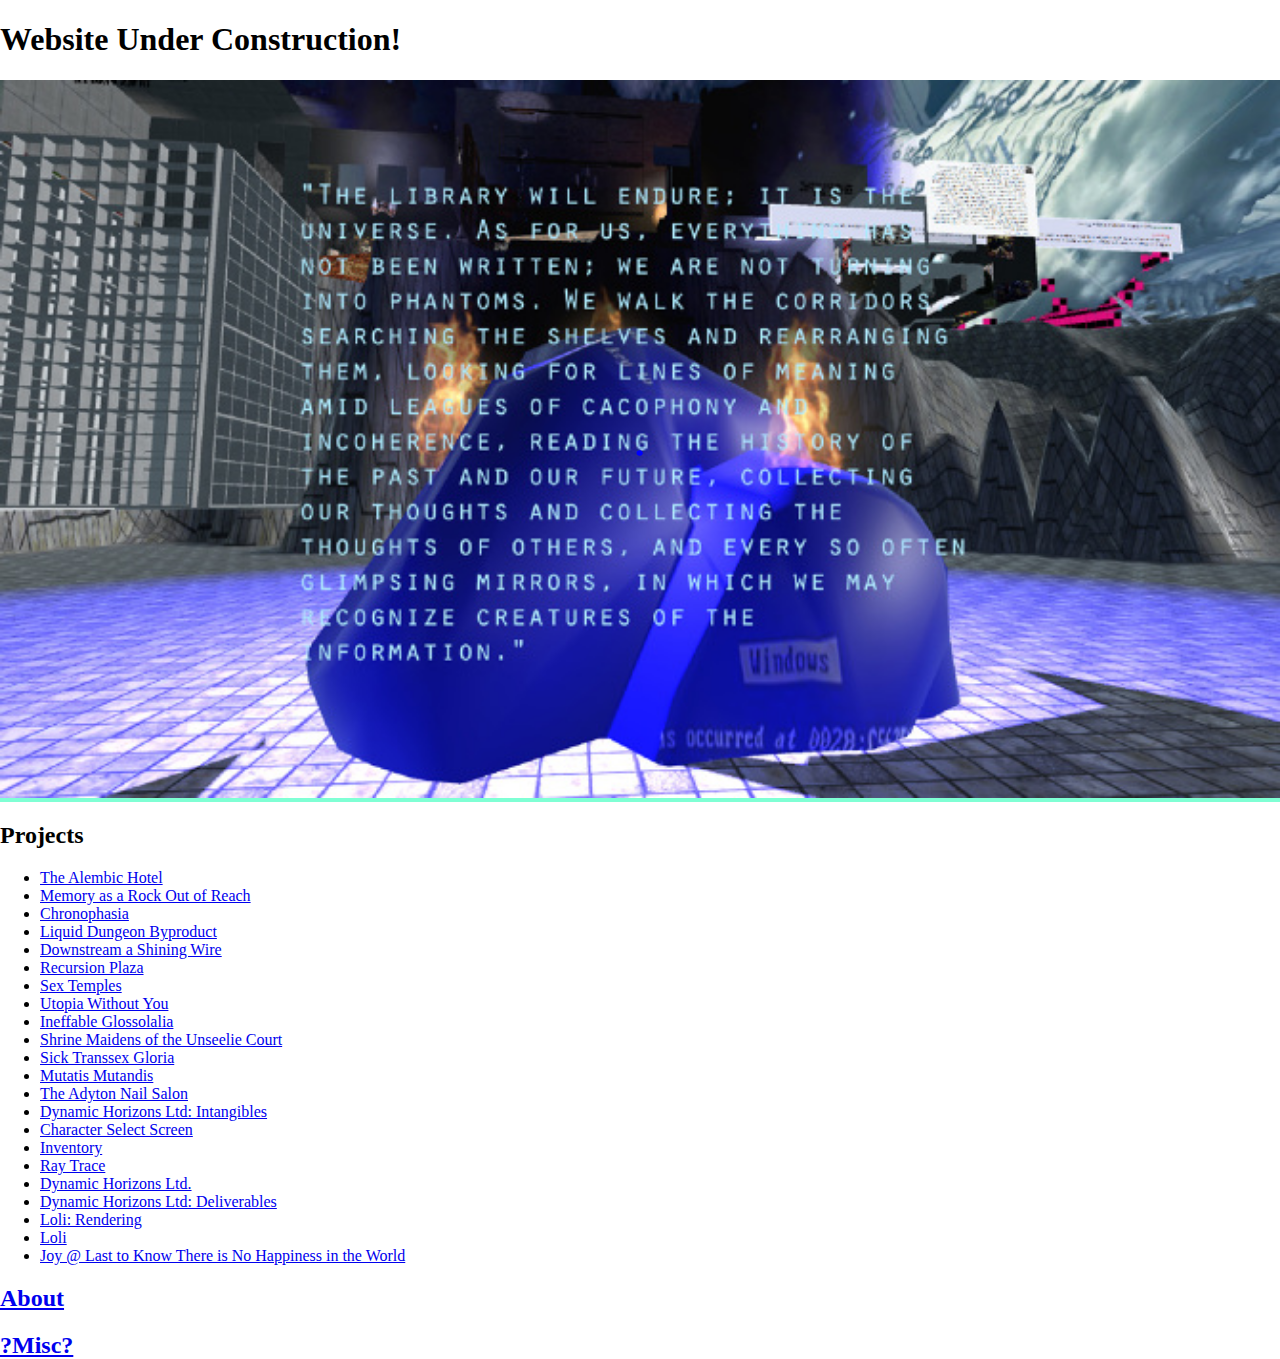
<file: index.html>
<!DOCTYPE html>
<html lang="en">
  <head>
    <meta charset="utf-8" />
    <meta name="viewport" content="width=device-width, initial-scale=1.0">

    <title>Tabitha Nikolai</title>

    <link rel="stylesheet" type="text/css" href="style.css">

    <script src="libraries/p5.min.js"></script>
    <script src="libraries/p5.sound.min.js"></script>
    <script src="sketch.js"></script>
  </head>

  <body>
    <h1>Website Under Construction!</h1>
    <div class= "foreground"> 
        <img src="images/test.jpg" alt="a meteor">
    </div>
    <div>
      <h2>Projects</h2>
      <ul>
        <li><a href="alembic.html">The Alembic Hotel</a></li>
        <li><a href="memory.html">Memory as a Rock Out of Reach</a></li>
        <li><a href="chrono.html">Chronophasia</a></li>
        <li><a href="liquid.html">Liquid Dungeon Byproduct</a></li>
        <li><a href="downstream.html">Downstream a Shining Wire</a></li>
        <li><a href="recursion.html">Recursion Plaza</a></li>
        <li><a href="temples.html">Sex Temples</a></li>
        <li><a href="utopia.html">Utopia Without You</a></li>
        <li><a href="ineffable.html">Ineffable Glossolalia</a></li>
        <li><a href="shrinemaidens.html">Shrine Maidens of the Unseelie Court</a></li>
        <li><a href="transsex.html">Sick Transsex Gloria</a></li>
        <li><a href="mutatis.html">Mutatis Mutandis</a></li>
        <li><a href="adyton.html">The Adyton Nail Salon</a></li>
        <li><a href="intangibles.html">Dynamic Horizons Ltd: Intangibles</a></li>
        <li><a href="select.html">Character Select Screen</a></li>
        <li><a href="inventory.html">Inventory</a></li>
        <li><a href="raytrace">Ray Trace</a></li>
        <li><a href="dhl.html">Dynamic Horizons Ltd.</a></li>
        <li><a href="deliverables.html">Dynamic Horizons Ltd: Deliverables</a></li>
        <li><a href="rendering.html">Loli: Rendering</a></li>
        <li><a href="loli.html">Loli</a></li>
        <li><a href="joy.html">Joy @ Last to Know There is No Happiness in the World</a></li>
      </ul>
    </div>
    <a href="about.html"><h2>About</h2></a>
    <a href="misc.html"><h2>?Misc?</h2></a>
    <!-- <script src="sketch.js"></script>     -->

  </body>
</html>
</file>
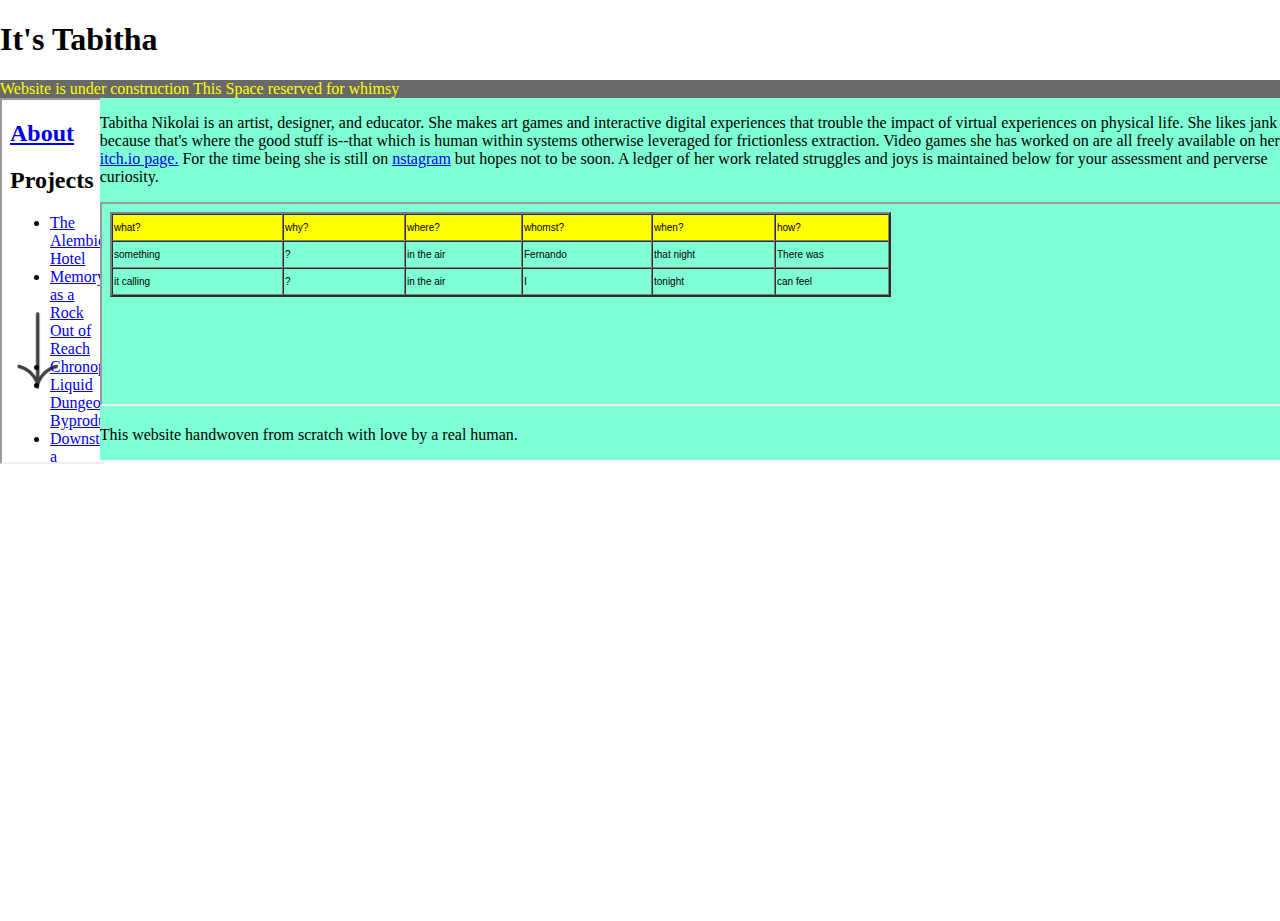
<file: about.html>
<!DOCTYPE html>
<html lang="en">
<head>
  <meta charset="UTF-8">
  <meta name="viewport" content="width=device-width, initial-scale=1.0">
  <title>About Tabitha</title>
  <link rel="stylesheet" type="text/css" href="style.css">
</head>
<body>
  <h1>It's Tabitha</h1>
    <div class="scrolling-text-container">
      <div class="scrolling-text">
        <span>Website is under construction</span>
        <span>This Space reserved for whimsy</span>
      </div>
    </div>
    <div class="main">
      <nav>
        <iframe src="nav.html" frameborder="5"></iframe>
      </nav>
      <div class= "foreground"> 
        <p>Tabitha Nikolai is an artist, designer, and educator. She makes art games and interactive digital experiences that trouble the impact of virtual experiences on physical life. She likes jank because that's where the good stuff is--that which is human within systems otherwise leveraged for frictionless extraction. Video games she has worked on are all freely available on her <a href="https://tabithanikolai.itch.io/" target="_blank">itch.io page.</a> For the time being she is still on <a href="https://www.instagram.com/tabby_twitchit/" target="_blank"> nstagram</a> but hopes not to be soon. A ledger of her work related struggles and joys is maintained below for your assessment and perverse curiosity.</p>
        <iframe src="Song_Analysis2.html" width="800" height="200" frameborder="5"></iframe>
        <p>This website handwoven from scratch with love by a real human.</p>
      </div>
    </div>
</body>
</html>
</file>
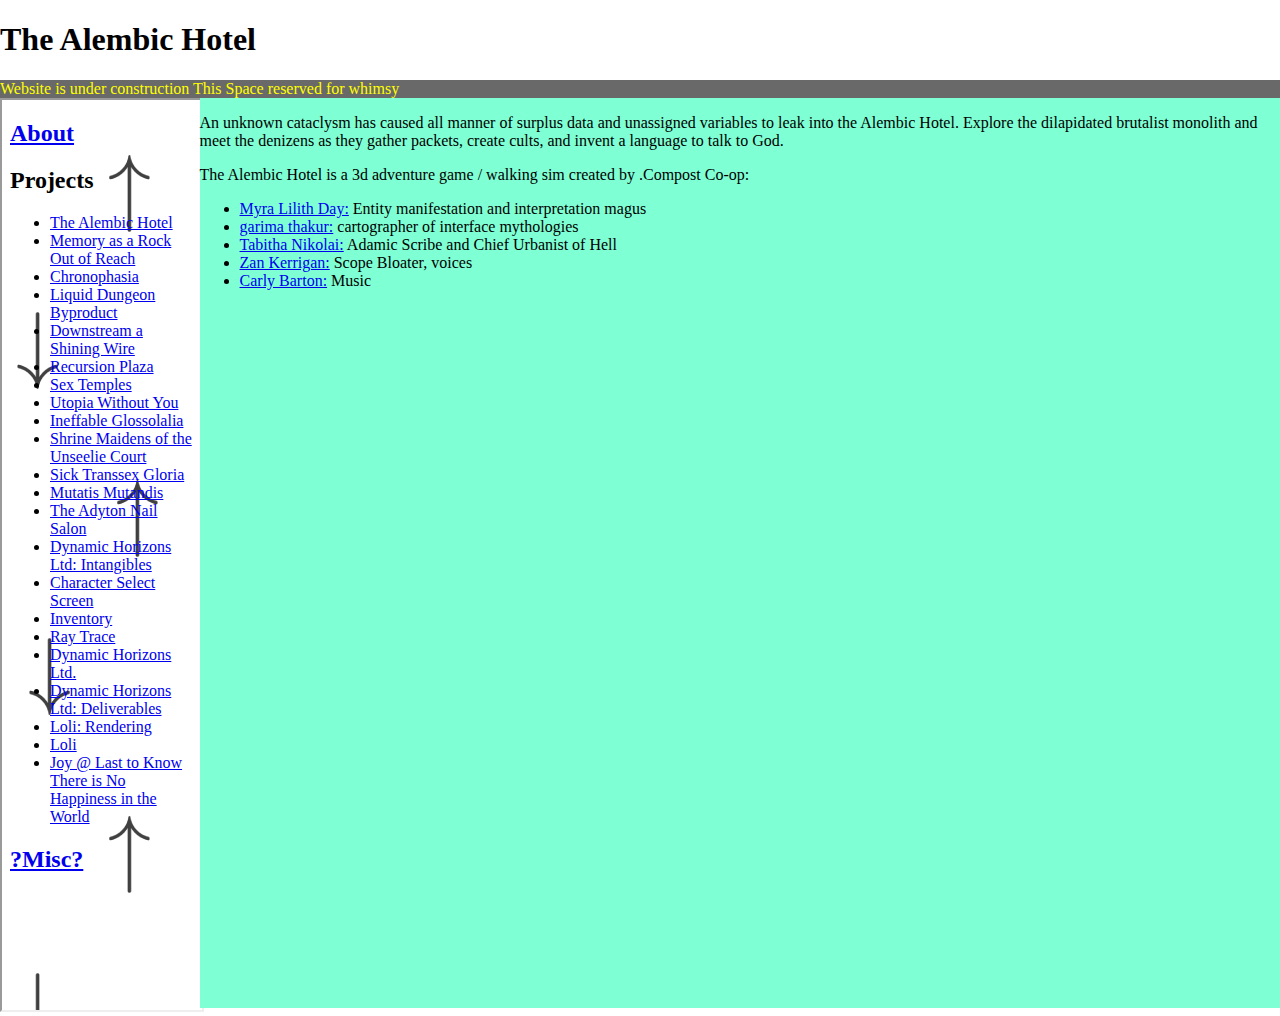
<file: alembic.html>
<!DOCTYPE html>
<html lang="en">
<head>
    <meta charset="UTF-8">
    <meta name="viewport" content="width=device-width, initial-scale=1.0">
    <title>The Alembic Hotel</title>
    <link rel="stylesheet" type="text/css" href="style.css">
</head>
<body>
    <h1>The Alembic Hotel</h1>
    <div class="scrolling-text-container">
      <div class="scrolling-text">
        <span>Website is under construction</span>
        <span>This Space reserved for whimsy</span>
      </div>
    </div>
    <div class="main">
      <nav>
        <iframe src="nav.html" frameborder="5"></iframe>
      </nav>
      <div class= "foreground"> 
        <p>
            An unknown cataclysm has caused all manner of surplus data and unassigned variables to leak into the Alembic Hotel. Explore the dilapidated brutalist monolith and meet the denizens as they gather packets, create cults, and invent a language to talk to God.
        </p>
        <p>
            The Alembic Hotel is a 3d adventure game / walking sim created by .Compost Co-op:
        </p>    
           <ul>
               <li><a href="https://myralilithday.com/" target="_blank">Myra Lilith Day:</a> Entity manifestation and interpretation magus</li>
               <li><a href="https://garimathakur.com/" target="_blank">garima thakur:</a> cartographer of interface mythologies</li>
               <li><a href="https://tabithanikolai.com/" target="_blank">Tabitha Nikolai:</a> Adamic Scribe and Chief Urbanist of Hell</li>
               <li><a href="https://letterboxd.com/zangelic/" target="_blank">Zan Kerrigan:</a> Scope Bloater, voices</li>
               <li><a href="https://carlybarton.net/mixes" target="_blank">Carly Barton:</a> Music</li>
           </ul> 
           <iframe title="vimeo-player" src="https://player.vimeo.com/video/1142088180?h=a277c5392d" width="552" height="167" frameborder="0" referrerpolicy="strict-origin-when-cross-origin" allow="autoplay; fullscreen; picture-in-picture; clipboard-write; encrypted-media; web-share"   allowfullscreen></iframe>
           <div class="main">
               <iframe title="vimeo-player" src="https://player.vimeo.com/video/942408615?h=9ccd7250c7" width="640" height="360" frameborder="0" referrerpolicy="strict-origin-when-cross-origin" allow="autoplay; fullscreen; picture-in-picture; clipboard-write; encrypted-media; web-share"   allowfullscreen></iframe>
               <iframe title="vimeo-player" src="https://player.vimeo.com/video/942418172?h=4d64b24db8" width="640" height="360" frameborder="0" referrerpolicy="strict-origin-when-cross-origin" allow="autoplay; fullscreen; picture-in-picture; clipboard-write; encrypted-media; web-share"   allowfullscreen></iframe>
            </div>
            <iframe frameborder="0" src="https://itch.io/embed/4078411" width="552" height="167"><a href="https://tabithanikolai.itch.io/the-alembic-hotel">The Alembic Hotel by Tabitha Nikolai</a></iframe>
      </div>
    </div>
</body>
</html>
</file>
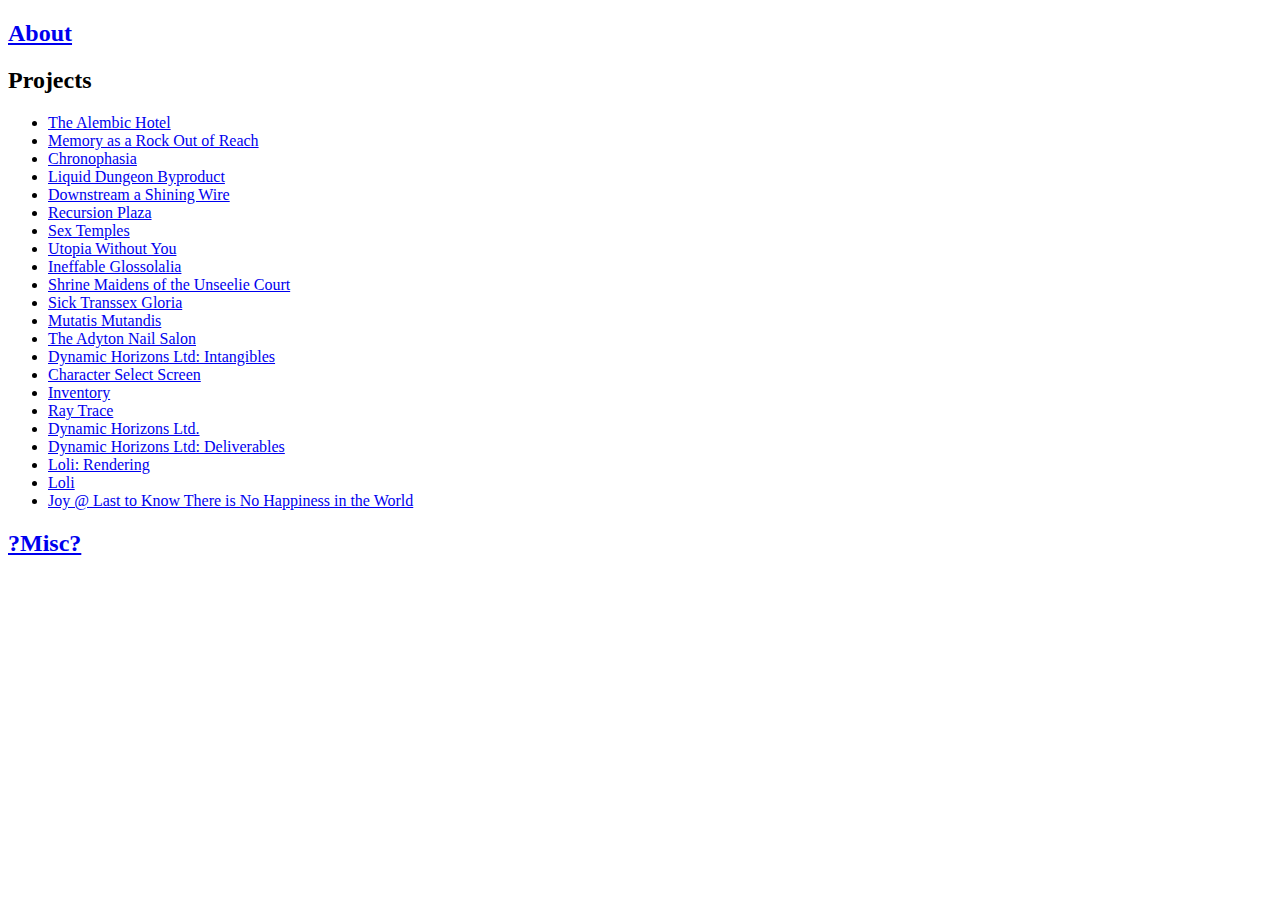
<file: nav.html>
<!DOCTYPE html>
<html lang="en">
<head>
    <meta charset="UTF-8">
    <meta name="viewport" content="width=device-width, initial-scale=1.0">
    <title>Document</title>
</head>
<body>
    
    <div>
        <a href="about.html" target="_top"><h2>About</h2></a>
        <h2>Projects</h2>
        <ul>
            <li><a href="alembic.html" target="_top">The Alembic Hotel</a></li>
            <li><a href="memory.html" target="_top">Memory as a Rock Out of Reach</a></li>
            <li><a href="chrono.html" target="_top">Chronophasia</a></li>
            <li><a href="liquid.html" target="_top">Liquid Dungeon Byproduct</a></li>
            <li><a href="downstream.html" target="_top">Downstream a Shining Wire</a></li>
            <li><a href="recursion.html" target="_top">Recursion Plaza</a></li>
            <li><a href="temples.html" target="_top">Sex Temples</a></li>
            <li><a href="utopia.html" target="_top">Utopia Without You</a></li>
            <li><a href="ineffable.html" target="_top">Ineffable Glossolalia</a></li>
            <li><a href="shrinemaidens.html" target="_top">Shrine Maidens of the Unseelie Court</a></li>
            <li><a href="transsex.html" target="_top">Sick Transsex Gloria</a></li>
            <li><a href="mutatis.html" target="_top">Mutatis Mutandis</a></li>
            <li><a href="adyton.html" target="_top">The Adyton Nail Salon</a></li>
            <li><a href="intangibles.html" target="_top">Dynamic Horizons Ltd: Intangibles</a></li>
            <li><a href="select.html" target="_top">Character Select Screen</a></li>
            <li><a href="inventory.html" target="_top">Inventory</a></li>
            <li><a href="raytrace" target="_top">Ray Trace</a></li>
            <li><a href="dhl.html" target="_top">Dynamic Horizons Ltd.</a></li>
            <li><a href="deliverables.html" target="_top">Dynamic Horizons Ltd: Deliverables</a></li>
            <li><a href="rendering.html" target="_top">Loli: Rendering</a></li>
            <li><a href="loli.html" target="_top">Loli</a></li>
            <li><a href="joy.html" target="_top">Joy @ Last to Know There is No Happiness in the World</a></li>
        </ul>
        <a href="misc.html"><h2>?Misc?</h2></a>
    </div>
</body>
</html>
</file>
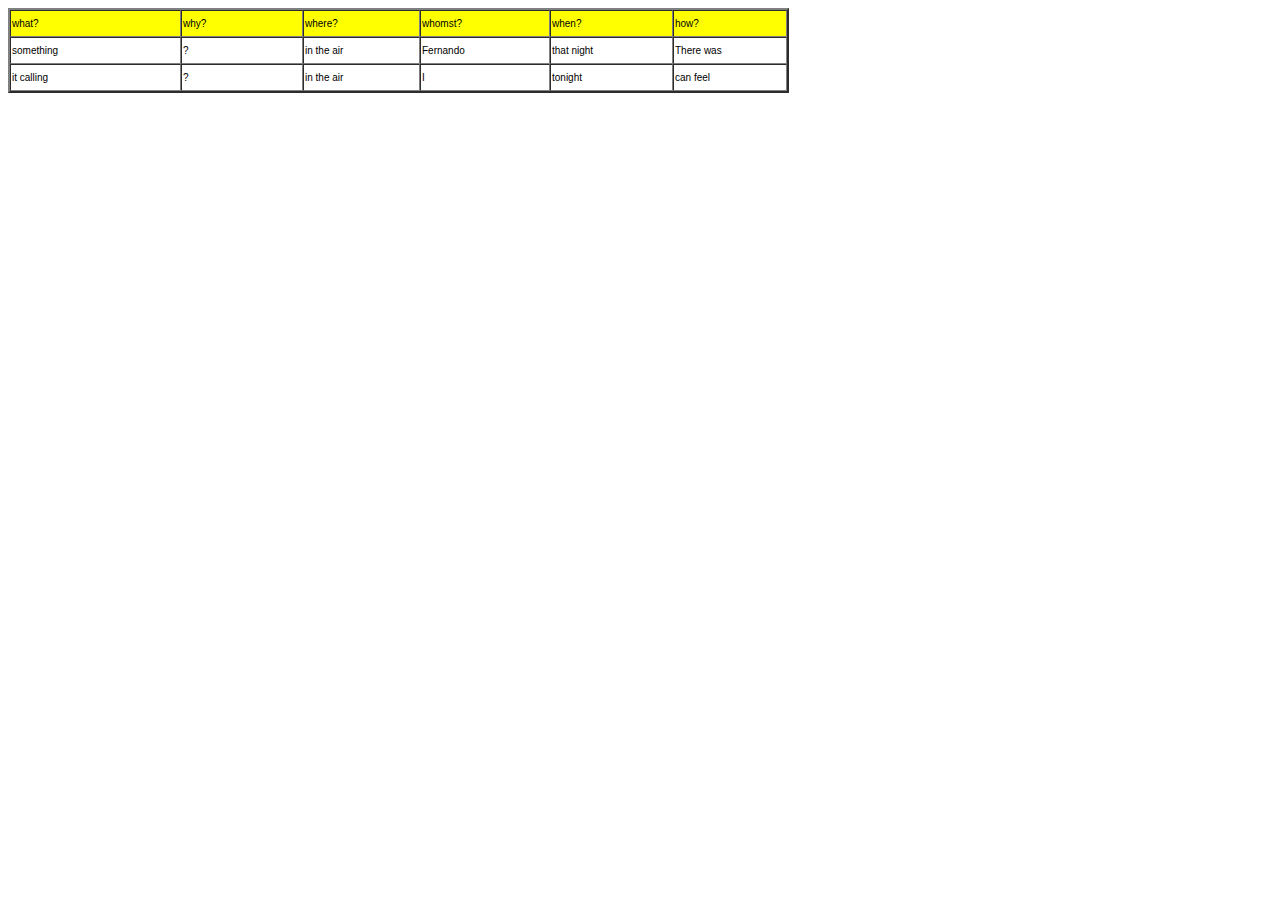
<file: Song_Analysis2.html>
<!DOCTYPE html>

<html>
<head>
	
	<meta http-equiv="content-type" content="text/html; charset=utf-8"/>
	<title></title>
	<meta name="generator" content="LibreOffice 24.2.0.3 (MacOSX)"/>
	<meta name="created" content="2025-12-04T12:52:51.691160290"/>
	<meta name="changed" content="2025-12-04T13:09:23.546847003"/>
	
	<style type="text/css">
		body,div,table,thead,tbody,tfoot,tr,th,td,p { font-family:"Liberation Sans"; font-size:x-small }
		a.comment-indicator:hover + comment { background:#ffd; position:absolute; display:block; border:1px solid black; padding:0.5em;  } 
		a.comment-indicator { background:red; display:inline-block; border:1px solid black; width:0.5em; height:0.5em;  } 
		comment { display:none;  } 
	</style>
	
</head>

<body>
<table cellspacing="0" border="2">
	<colgroup width="171"></colgroup>
	<colgroup width="122"></colgroup>
	<colgroup width="117"></colgroup>
	<colgroup width="130"></colgroup>
	<colgroup width="123"></colgroup>
	<colgroup width="114"></colgroup>
	<tr>
		<td height="23" align="left" bgcolor="#FFFF00">what?</td>
		<td align="left" bgcolor="#FFFF00">why?</td>
		<td align="left" bgcolor="#FFFF00">where?</td>
		<td align="left" bgcolor="#FFFF00">whomst?</td>
		<td align="left" bgcolor="#FFFF00">when?</td>
		<td align="left" bgcolor="#FFFF00">how?</td>
	</tr>
	<tr>
		<td height="23" align="left">something</td>
		<td align="left">?</td>
		<td align="left">in the air</td>
		<td align="left">Fernando</td>
		<td align="left">that night</td>
		<td align="left">There was</td>
	</tr>
	<tr>
		<td height="23" align="left">it calling</td>
		<td align="left">?</td>
		<td align="left">in the air</td>
		<td align="left">I</td>
		<td align="left">tonight</td>
		<td align="left">can feel</td>
	</tr>
</table>
<!-- ************************************************************************** -->
</body>

</html>
</file>
<file: style.css>
html, body {
  margin: 0;
  padding: 0;
  height: 100%;
}

.scrolling-text-container{
  width: 100%;
  overflow: hidden;
  white-space: nowrap;
  position: relative;
  color: yellow;
  background-color: dimgray;
}
.scrolling-text{
  display: inline-block;
  animation: scroll-left 20s linear infinite;
}

@keyframes scroll-left{
  0% {
    transform: translateX(350%) ;
  }
  100%{
    transform: translateX(-100%);
  }
}

nav iframe{
  height: 100%;
  background-image: url("images/Nav_Backg.png");
  
  /* background-color: blueviolet; */
}

canvas {
  display: block;
  pointer-events: none;
}

.main{
  display: flex;
}

.main iframe{
  width: 100%;
}

.foreground{
  background-color: aquamarine;
  flex-grow: 1;
  /* position: relative; */
  /* width: 1000px; */
  /* z-index: 1; */
  /* color: black; */
  /* padding: 2rem; */
  /* opacity: 0.5; */
}
.foreground img{
  width: 100%;
}
</file>
